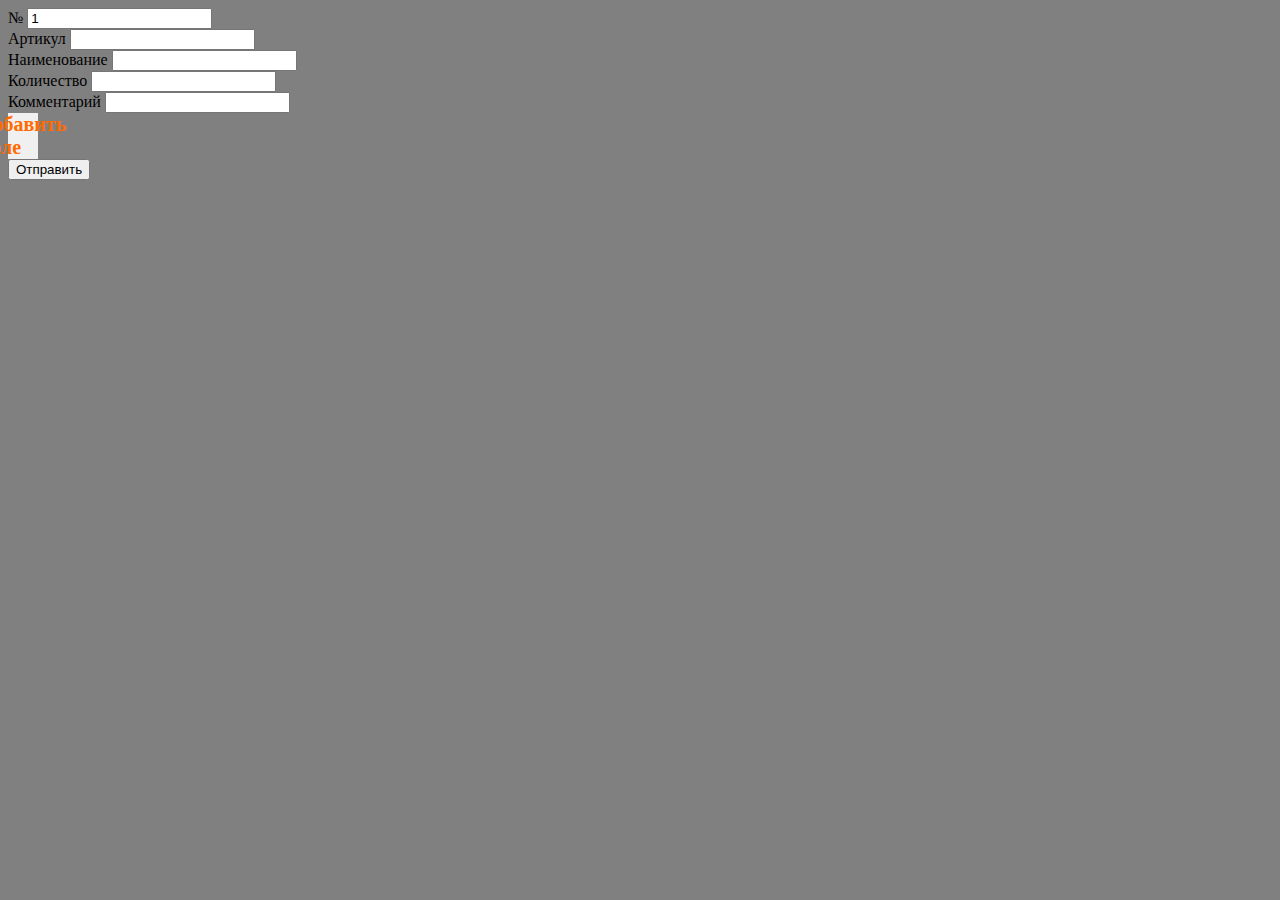
<file: index.html>
<!DOCTYPE html>
<html lang="en">
<head>
    <meta charset="UTF-8">
    <meta name="viewport" content="width=device-width, initial-scale=1">
    <title>Title</title>
    <link href="https://cdn.jsdelivr.net/npm/bootstrap@5.3.2/dist/css/bootstrap.min.css" rel="stylesheet" integrity="sha384-T3c6CoIi6uLrA9TneNEoa7RxnatzjcDSCmG1MXxSR1GAsXEV/Dwwykc2MPK8M2HN" crossorigin="anonymous">
    <link rel="stylesheet" href="style.css">
    <script src="https://ajax.googleapis.com/ajax/libs/jquery/3.7.1/jquery.min.js"></script>
</head>
<body>

<form id="form1" method="post" action="1" class="p-5 ajax_form">
    <div class="container_form">
        <div class="row">
            <div class="col-1">
                <div class="p-1">
                    <label for="inputNumber1" class="form-label text-white">№</label>
                    <span class=”error_message”></span>
                    <input value="1" type="text" name="number" class="form-control bg_color" id="inputNumber1" readonly>
                </div>
            </div>
            <div class="col-3">
                <div class="p-1">
                    <label for="inputArticle1" class="form-label text-white">Артикул</label>
                    <span class=”error_message”></span>
                    <input type="text" name="article" class="form-control bg_color" id="inputArticle1">
                </div>
            </div>

            <div class="col-2">
                <div class="p-1">
                    <label for="inputName1" class="form-label text-white">Наименование</label>
                    <span class=”error_message”></span>
                    <input type="text" name="name" class="form-control bg_color" id="inputName1">
                </div>
            </div>

            <div class="col-1">
                <div class="p-1">
                    <label for="inputQuantity1" class="form-label text-white">Количество</label>
                    <span class=”error_message”></span>
                    <input type="text" name="quantity" class="form-control bg_color" id="inputQuantity1">
                </div>
            </div>

            <div class="col">
                <div class="p-1">
                    <label for="inputComment1" class="form-label text-white">Комментарий</label>
                    <span class=”error_message”></span>
                    <input type="text" name="comment" class="form-control bg_color" id="inputComment1">
                </div>
            </div>

        </div>
    </div>

    <div class="d-flex  mt-2">
        <div id="add" class="w-50 bg_nav border-0 rounded rounded-3 m-1 p-2 w-50 button__feedback">
            Добавить поле
        </div>

        <button name="form1" form="form1" type="submit" class="w-50 bg_nav border-0 rounded rounded-3 m-1 p-2 w-50 button__feedback">Отправить</button>
    </div>

</form>

<script src="js.js"></script>
</body>
</html>
</file>
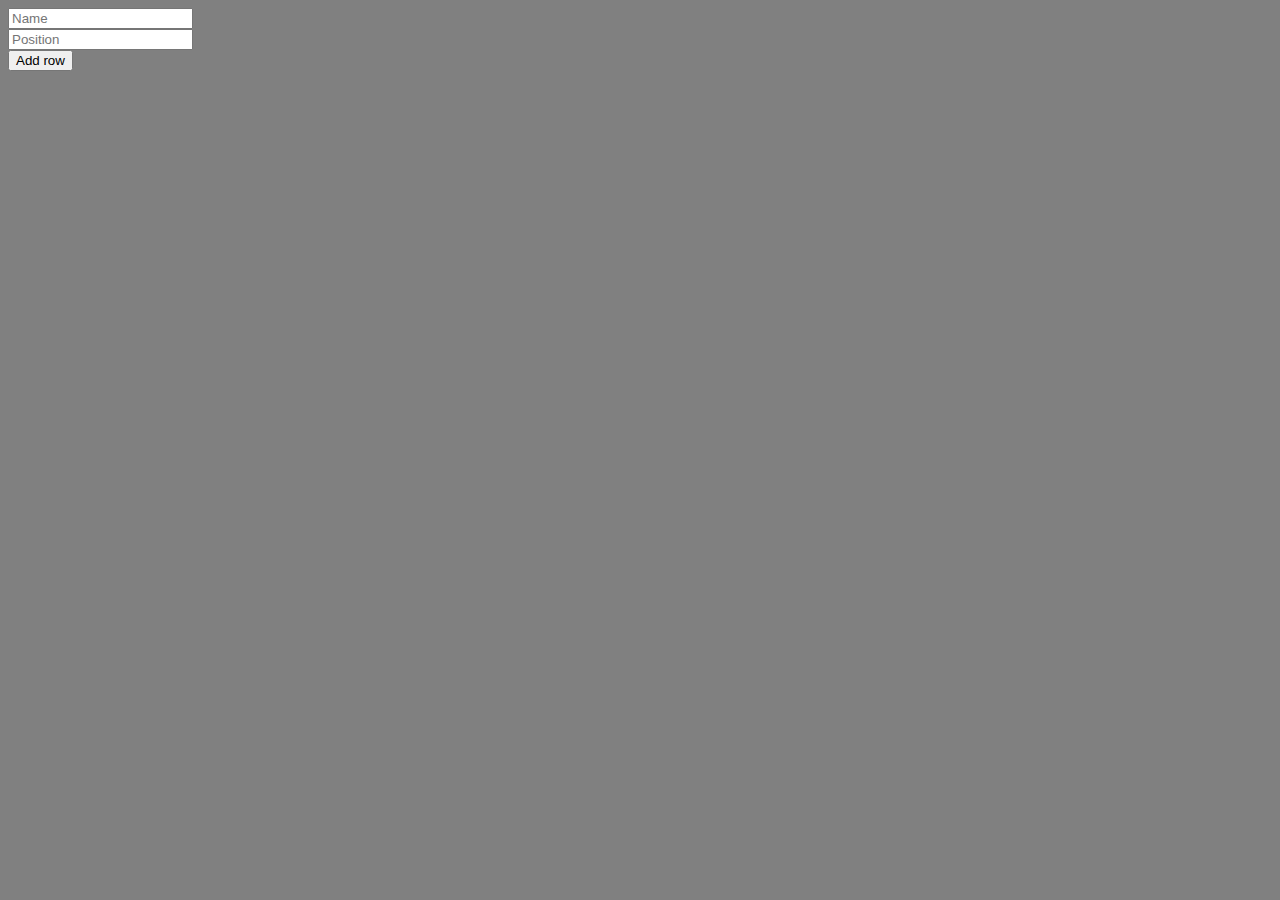
<file: test.html>
<!DOCTYPE html>
<html lang="en">
<head>
  <meta charset="UTF-8">
  <meta name="viewport" content="width=device-width, initial-scale=1">
  <title>Title</title>
  <link href="https://cdn.jsdelivr.net/npm/bootstrap@5.3.2/dist/css/bootstrap.min.css" rel="stylesheet" integrity="sha384-T3c6CoIi6uLrA9TneNEoa7RxnatzjcDSCmG1MXxSR1GAsXEV/Dwwykc2MPK8M2HN" crossorigin="anonymous">
  <link rel="stylesheet" href="style.css">
  <script src="https://ajax.googleapis.com/ajax/libs/jquery/3.7.1/jquery.min.js"></script>

</head>
<body>
<div class="jumbotron jumbotron-fluid" id="dataAdd">
  <div class="container">
    <div class="form-row">
      <div class="form-group col-md-7">
        <label for="inputName1"></label>
        <input type="Name" class="form-control" id="inputName1" placeholder="Name" v-model="name">
      </div>
      <div class="form-group col">
        <label for="inputPassword4"></label>
        <input type="name" class="form-control" id="inputPassword4" placeholder="Position" v-model="position">
      </div>
    </div>
  </div>
  <button id="btn">Add row</button>
<script src="js.js"></script>
</body>
</html>
</file>
<file: style.css>
body{
    background-color: gray;
}


.bubu {
    counter-increment: bubu;
}

.bubu::before {
    content:  counter(bubu)".";
}
#add{
    width: 30px;
    background-color: #fff;
    color: #FF6B00 ;
    display: flex;
    font-size: 20px;
    font-weight: bold;
    justify-content: center;
    align-items: center;
    cursor: pointer;
    background-color: #f0f0f0;
}
</file>
